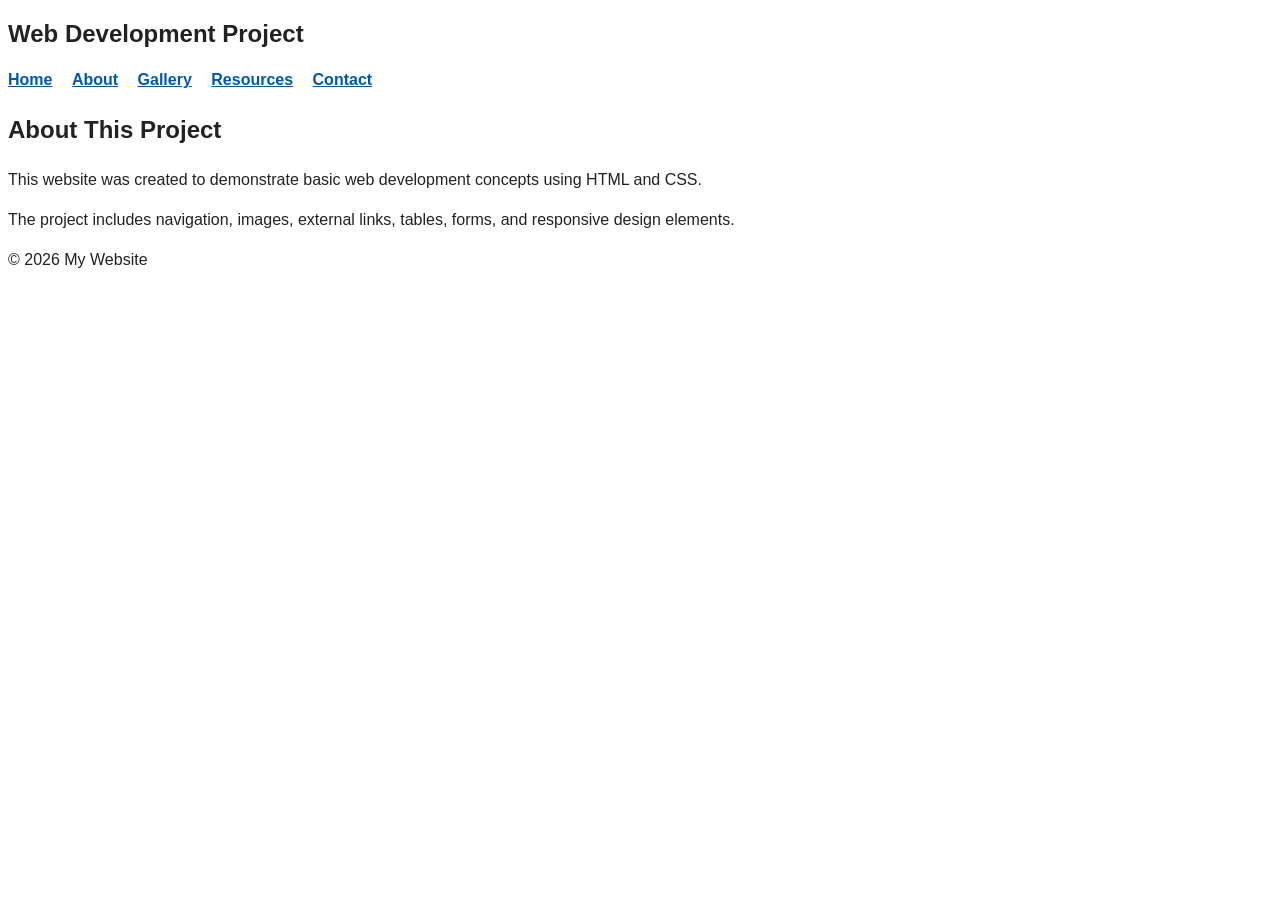
<file: about.html>
<!DOCTYPE html>
<html lang="en">
<head>
  <link rel="stylesheet" href="style.css">
  <meta charset="UTF-8">
  <meta name="viewport" content="width=device-width, initial-scale=1.0">
  <meta name="description" content="About page for web development project">
  <title>About</title>
</head>

<body>

<header>
  <h1>Web Development Project</h1>

  <nav>
    <a href="index.html">Home</a>
    <a href="about.html">About</a>
    <a href="gallery.html">Gallery</a>
    <a href="resources.html">Resources</a>
    <a href="contact.html">Contact</a>
  </nav>
</header>

<main>
  <h2>About This Project</h2>

  <p>
    This website was created to demonstrate basic web development concepts using HTML and CSS.
  </p>

  <p>
    The project includes navigation, images, external links, tables, forms, and responsive design elements.
  </p>
</main>

<footer>
  <p>© 2026 My Website</p>
</footer>

</body>
</html>
</file>
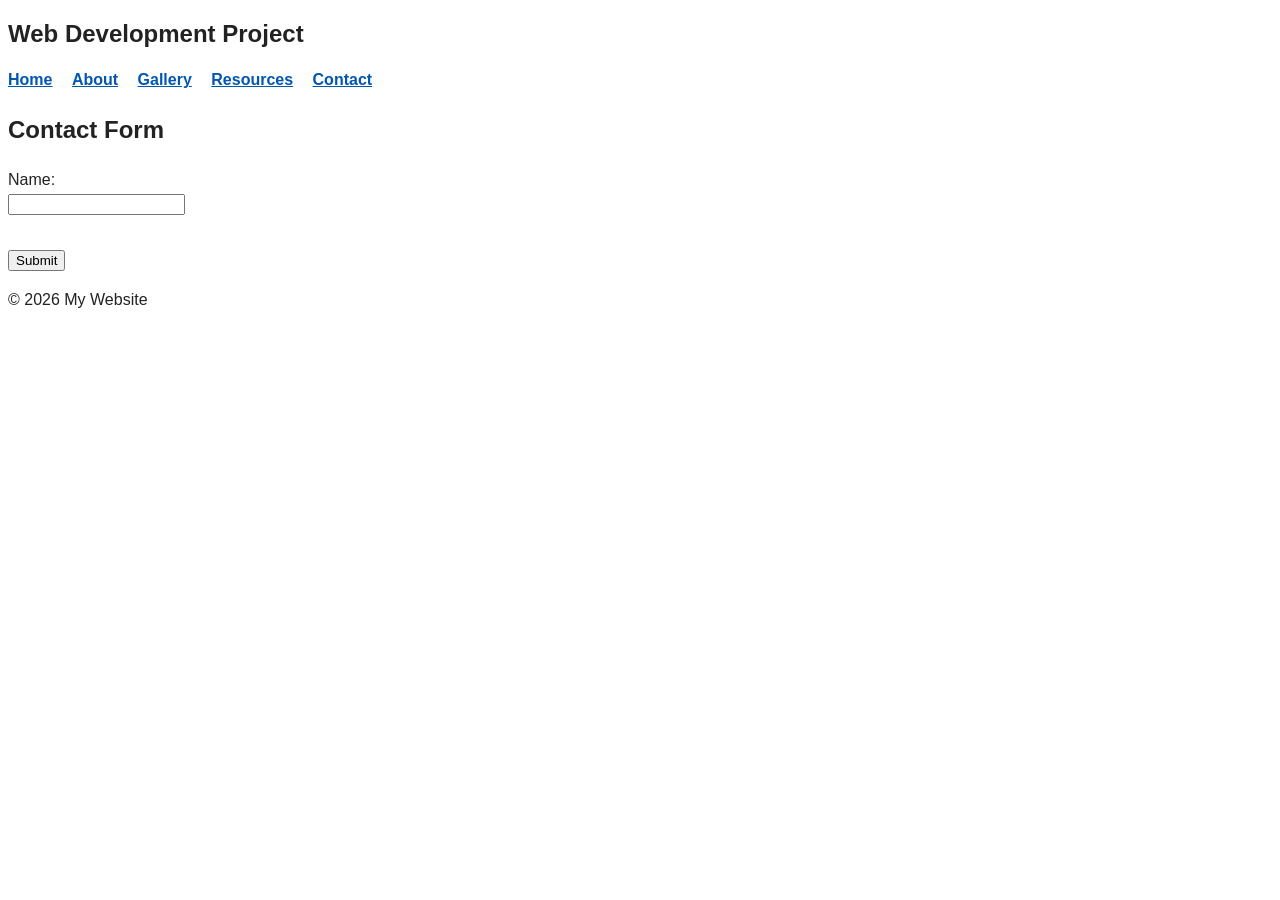
<file: contact.html>
<!DOCTYPE html>
<html lang="en">
<head>
  <link rel="stylesheet" href="style.css">
  <meta charset="UTF-8">
  <meta name="viewport" content="width=device-width, initial-scale=1.0">
  <meta name="description" content="Contact page for web development project">
  <title>Contact</title>
</head>

<body>

<header>
  <h1>Web Development Project</h1>

  <nav>
    <a href="index.html">Home</a>
    <a href="about.html">About</a>
    <a href="gallery.html">Gallery</a>
    <a href="resources.html">Resources</a>
    <a href="contact.html">Contact</a>
  </nav>
</header>

<main>
  <h2>Contact Form</h2>

  <form onsubmit="alert('Form submitted successfully!'); return false;">
    <label for="name">Name:</label><br>
    <input type="text" id="name" name="name"><br><br>

    <button type="submit">Submit</button>
  </form>
</main>

<footer>
  <p>© 2026 My Website</p>
</footer>

</body>
</html>
</file>
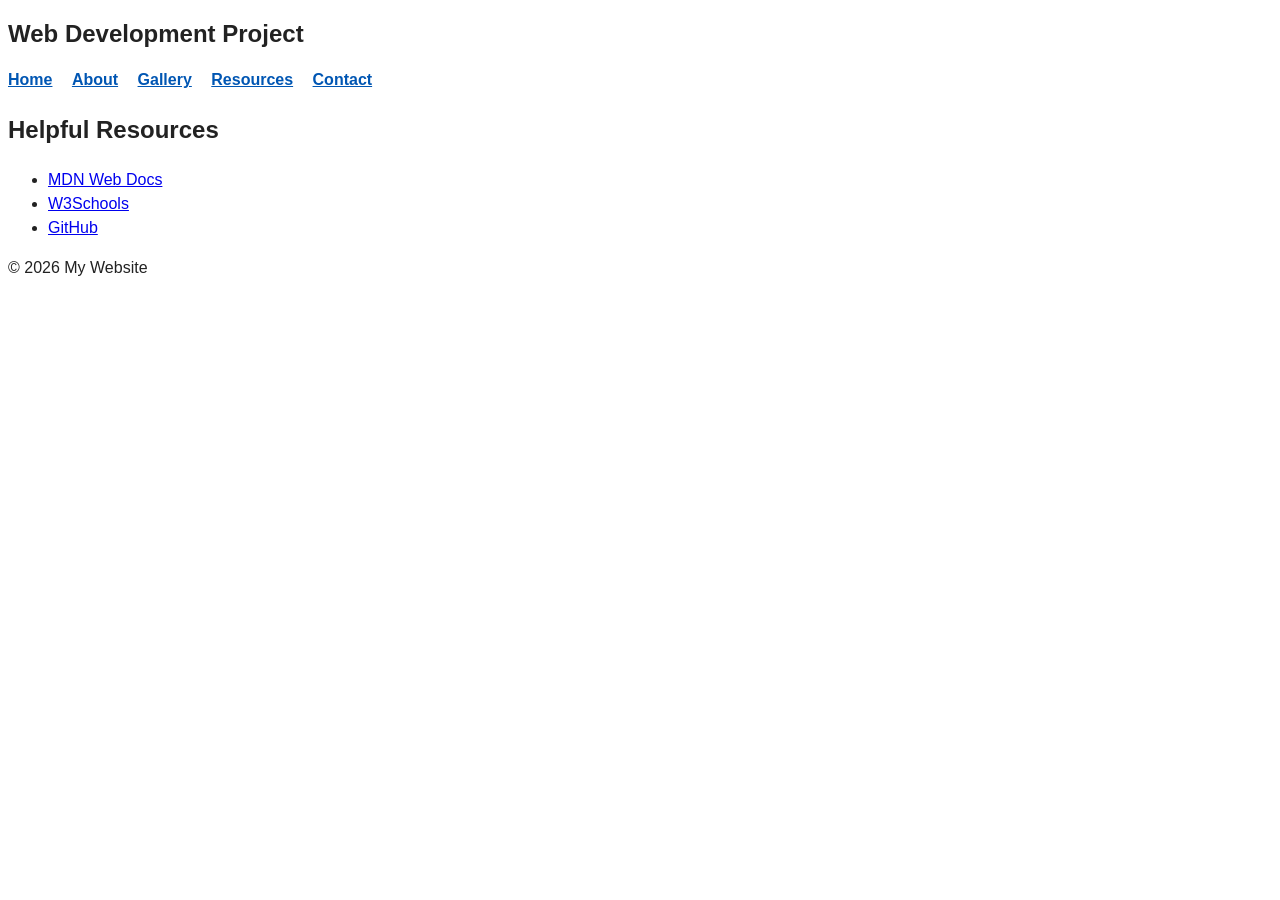
<file: resources.html>
<!DOCTYPE html>
<html lang="en">
<head>
  <link rel="stylesheet" href="style.css">
  <meta charset="UTF-8">
  <meta name="viewport" content="width=device-width, initial-scale=1.0">
  <meta name="description" content="Resources page for web development project">
  <title>Resources</title>
</head>

<body>

<header>
  <h1>Web Development Project</h1>

  <nav>
    <a href="index.html">Home</a>
    <a href="about.html">About</a>
    <a href="gallery.html">Gallery</a>
    <a href="resources.html">Resources</a>
    <a href="contact.html">Contact</a>
  </nav>
</header>

<main>
  <h2>Helpful Resources</h2>

  <ul>
    <li><a href="https://developer.mozilla.org/" target="_blank">MDN Web Docs</a></li>
    <li><a href="https://www.w3schools.com/" target="_blank">W3Schools</a></li>
    <li><a href="https://github.com/" target="_blank">GitHub</a></li>
  </ul>
</main>

<footer>
  <p>© 2026 My Website</p>
</footer>

</body>
</html>
</file>
<file: style.css>
body {
  font-size: 16px;
  line-height: 1.5;
  background-color: white;
  color: #222;
  font-family: Arial, sans-serif;
}

nav a {
  margin-right: 15px;
  color: #0056b3;
  font-weight: bold;
  text-decoration: underline;
}

img {
  margin: 10px;
}

button {
  margin-top: 10px;
}

h1 {
  font-size: 24px;
}
</file>
